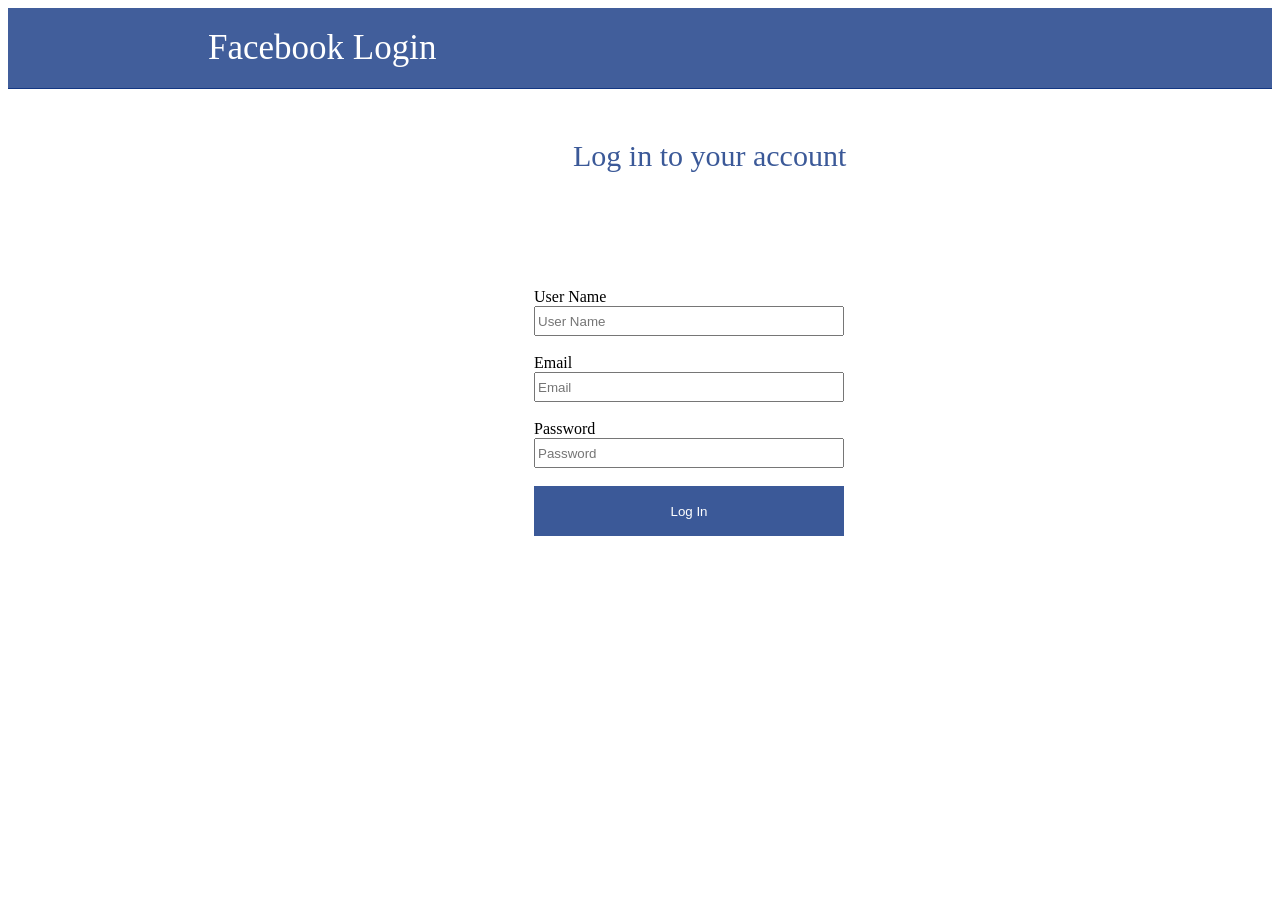
<file: index.html>
<html>
<head>
	<title>Facebook.com</title>
	<link rel="stylesheet" type="text/css" href="style.css">
</head>
<body>

	<div class="container">
		<div class="row col-md-6 col-md-offset-3">
			<div class="panel panel-primary">
				<div class="panel-heading text-center">
					<header>
					<div class="header-block">
					<p>Facebook Login</p>
					<br><br>
				<p2>Log in to your account</p2>
				</div></--/header-block -->
				</header>
				</div>
<div class="panel-body"><br>
	<div class="box"><br>
<form action="connect.php" method="post">
	<div class="form-group">
	<label for="username">User Name </label>
	<input type="text" class="form-control" id="username" name="username" placeholder="User Name" /><br>
</div>
<div class="form-group">
	<label for="email">Email</label>
	<input type="text" class="form-control" id="email" placeholder="Email" /><br>
</div>
<div class="form-group">
	<label for="password"> Password </label>
	<input type="password" class="form-control" id="password"/ placeholder="Password"><br>
	<input type="Submit" class="btn btn-primary" value="Log In">
</div>

</body>
</html>
</file>
<file: style.css>
p {
	color:white;
	font-size: 35px;
	padding-left: 200px;
	padding-top: 20px;
}

p2 {
	color: #3b5998;
	font-size: 30px;
	padding-left: 565px;

}

header {
	background: #415e9b;
	height: 80px;
	border-bottom: 1px solid #133783;
}

.box
{
	position: absolute;
	top: 30%;
	left:30%;
	height: 284px;
	background: #fff;

}


label {
	margin-left: 150px;
}


.form-control
{
	width: 310px;
	height: 30px;
	display: block;
	margin-left: 150px;
}

.btn-primary
{
	width: 310px;
	height: 50px;
	border: 0;
	margin-left: 150px;
	color: #fff;
	background: #3b5998;
}
</file>
